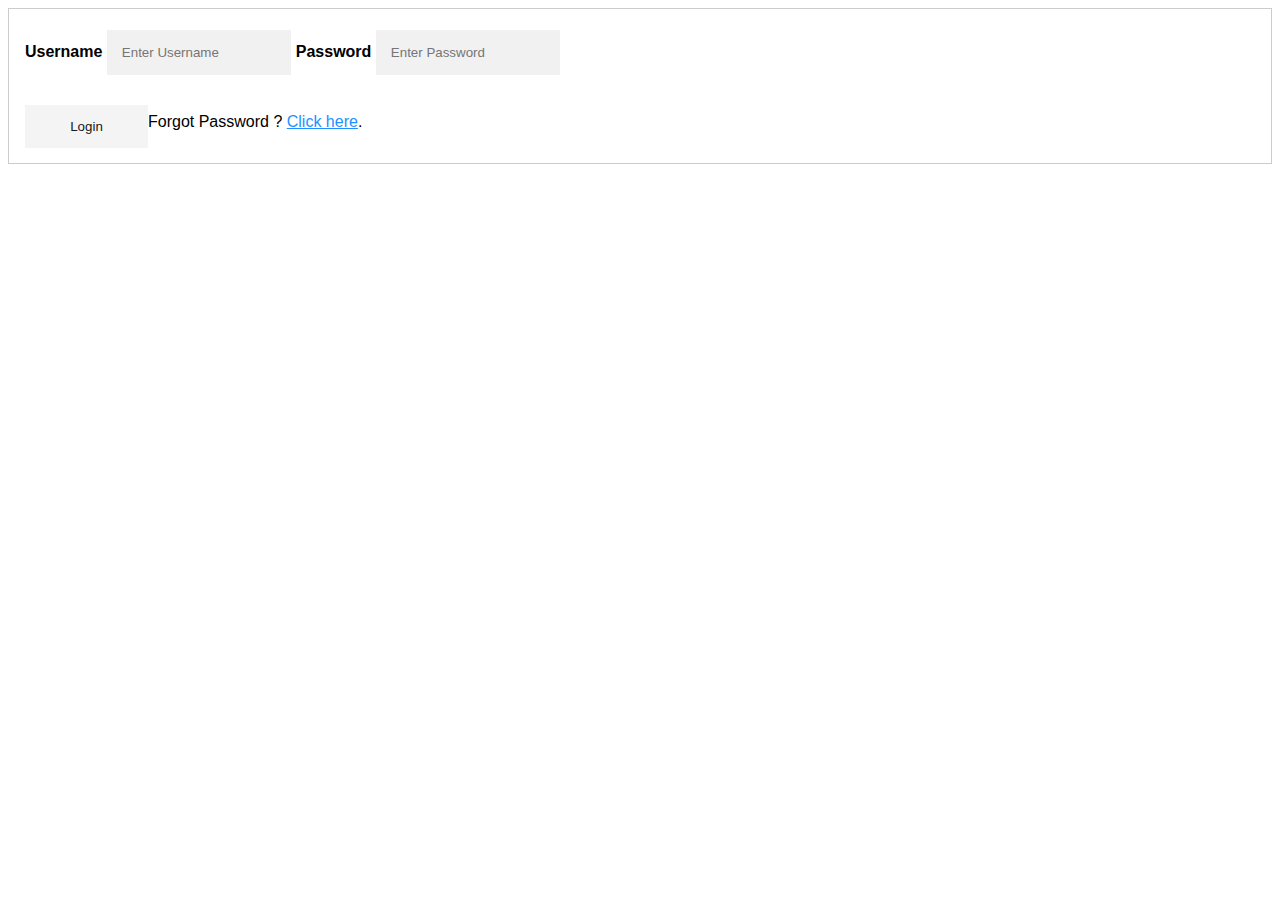
<file: Login.html>
<html>
<style>
body {font-family: Arial, Helvetica, sans-serif;}
* {box-sizing: border-box}


input[type=text], input[type=password] {
width: 15%;
padding: 15px;
margin: 5px 0 22px 0;
display: inline-block;
border: none;
background: #f1f1f1;
}

input[type=text]:focus, input[type=password]:focus {
background-color: #ddd;
outline: none;
}

hr {
border: 1px solid #f1f1f1;
margin-bottom: 25px;
}


button {
background-color: rgb(243, 243, 243);
color: rgb(0, 0, 0);
padding: 14px 20px;
margin: 8px 0;
border: none;
cursor: pointer;
width: 100%;
opacity: 0.9;
}

button:hover {
opacity:1;
}




.signupbtn {
float: left;
width: 10%;
}


.container {
padding: 16px;
}


.clearfix::after {
float: right;
width: 10%;
}


@media screen and (max-width: 300px) {
  .signupbtn {
    width: 50%;
}
}
</style>
<title>Login</title>
<body>

<form action="./pages/getProducts.html" style="border:1px solid #ccc">
<div class="container">
  
  
  

  <label for="email"><b>Username</b></label>
  
  <input type="text" placeholder="Enter Username" name="email" required>


  <label for="psw"><b>Password</b></label>
  
  <input type="password" placeholder="Enter Password" name="psw" required>

  

  <div class="clearfix">
    
    <button type="submit" class="signupbtn" id="login">Login</button>
    

  </div>
  
  <p>Forgot Password ? <a href="#" style="color:dodgerblue">Click here</a>.</p>

</div>
</form>
<script>
  var login = document.querySelector('#login');
  // login.addEventListener('click',function(){
  //   location.href = "./pages/getProducts.html";
  // })
</script>
</body>
</html>
</file>
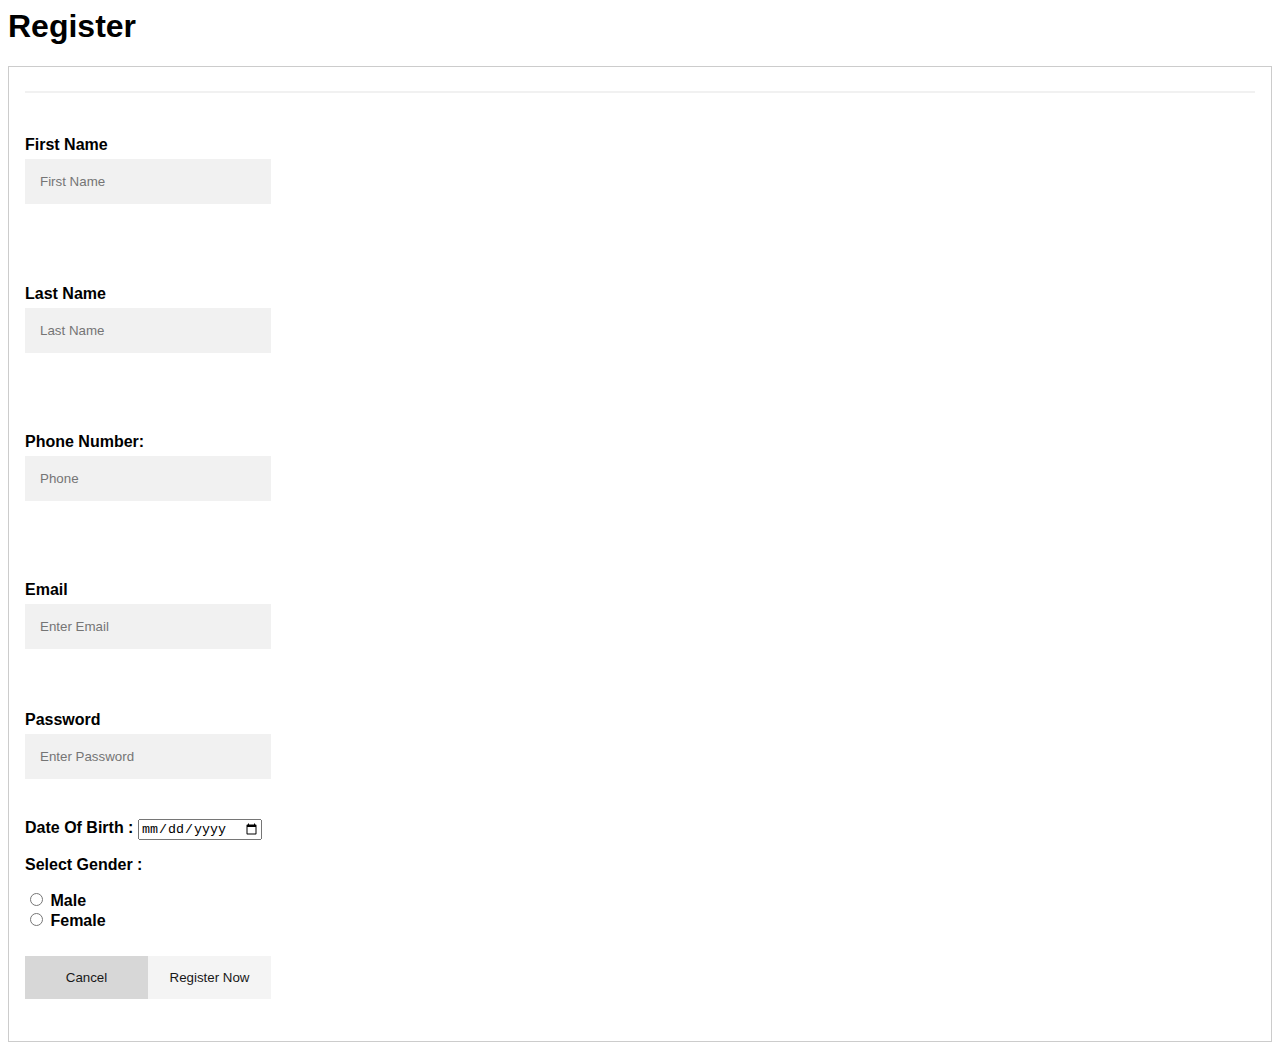
<file: Register.html>
<html>
<style>
body {font-family: Arial, Helvetica, sans-serif;}
* {box-sizing: border-box}


input[type=text], input[type=password] , input[type=number] {
width: 20%;
padding: 15px;
margin: 5px 0 22px 0;
display: inline-block;
border: none;
background: #f1f1f1;
}

input[type=text]:focus, input[type=password]:focus ,input[type=number]:focus {
background-color: #ddd;
outline: none;
}

hr {
border: 1px solid #f1f1f1;
margin-bottom: 25px;
}


button {
background-color: rgb(243, 243, 243);
color: rgb(0, 0, 0) ;
padding: 14px 20px;
margin: 8px 0;
border: none;
cursor: pointer;
width: 100%;
opacity: 0.9;
}

button:hover {
opacity:1;
}


.cancelbtn {
padding: 14px 20px;
background-color: #d3d3d3;
}


.cancelbtn, .signupbtn {
float: left;
width: 10%;
}


.container {
padding: 16px;
}

h5, #demo{
  color: rgb(230, 14, 14);
  width: 50%;
}


.clearfix::after {
content: "";
clear: both;
display: table;
}


@media screen and (max-width: 300px) {
.cancelbtn, .signupbtn {
  width: 100%;
}
}
</style>
<title>Register</title>
<body>
<h1>Register</h1>
<form action="Login.html" style="border:1px solid #ccc">
  <div class="container">

  <hr>

  </br>

  <label for="Fname"><b>First Name</b></label>
    <br>
    <input type="text" id ="FNametxt" placeholder="First Name" name="Fname" required>
    <h5 id="h3check"></h5>
  </br>


  </br>

  <label for="Lname"><b>Last Name</b></label>
    <br>
    <input type="text" id ="LNametxt" placeholder="Last Name" name="Lname" required>
    <h5 id="h3check2"></h5>
  </br>


  </br>
  <label for="phone"><b>Phone Number:</b></label>
  <br>
  <input type="text"  id="numb" required  placeholder="Phone" name="phone">
  <h5 id="check"></h5>
  </br>

  </br>

  <label for="email"><b>Email</b></label>
  <br>
  <input type="text" id="Emailtext" placeholder="Enter Email" name="email" required>
  <h5 id="h3check3"></h5>
  </br>

  <label for="psw"><b>Password</b></label>
  <br>
  <input type="password" placeholder="Enter Password" name="psw" required>
  </br>


  <br>
  <label for="birthday"><b>Date Of Birth :<b></label>
  <input type="date" id="birthday" name="birthday" required>

  <p><b>Select Gender :<b></p>
  <input type="radio" id="male" name="gender" value="male" required >
  <label for="male">Male</label><br>
  <input type="radio" id="female" name="gender" value="female" required >
  <label for="female">Female</label>
  <br>
  <br>

  <div class="clearfix">
    <button type="button" class="cancelbtn">Cancel</button>
    <button type="submit" class="signupbtn" onclick="myFunction();myFunction2();myFunction3();myFunction4()" >Register Now</button>
  </div>
  </br>
  </div>
</form>

<script>
  var form = document.querySelector('form');
  form.addEventListener('submit',function(e){
    if(myFunction() && myFunction2() && myFunction3() && myFunction4()){

    }
    else{
      e.preventDefault();
    }
  })

  function myFunction() {
  var x, text;

  x = document.getElementById("numb").value;
  console.log("num = ",x)
  if (isNaN(x) || x == "") {
    text = "Please insert 11 Digits ";
    window.check.innerHTML = text;
    return false;
  } else {
    text = "";
  }
  window.check.innerHTML = text;
  return true;
}


function myFunction2() {

  var text = window.FNametxt.value;
  var patt;
  patt = /^[a-zA-Z]+$/;
  var b = patt.test(text);
  if (b) {
    window.h3check.innerHTML = "";
    
    return true;
  }
  window.h3check.innerHTML = "Please insert Character only ";
  return false;


}


function myFunction3() {

  var text = window.LNametxt.value;
  var patt;
  patt = /^[a-zA-Z]+$/;

  var b = patt.test(text);
  if (b) {
    window.h3check2.innerHTML = "";
    return true;
  }
  window.h3check2.innerHTML = "Please insert Character only ";
  return false


}


function myFunction4() {
  var email1 = document.querySelector('#Emailtext').value;
  console.log(email1)
  var patt;
  patt = /^[a-zA-Z0-9._-]+@[a-zA-Z0-9.-]+\.[a-zA-Z]{2,4}$/;

  var b = patt.test(email1);
  if (b) {
    window.h3check3.innerHTML = "";
    return true;
  }
  window.h3check3.innerHTML = "Please insert Valid Email ";
  return false;
}

</script>


</body>
</html>
</file>
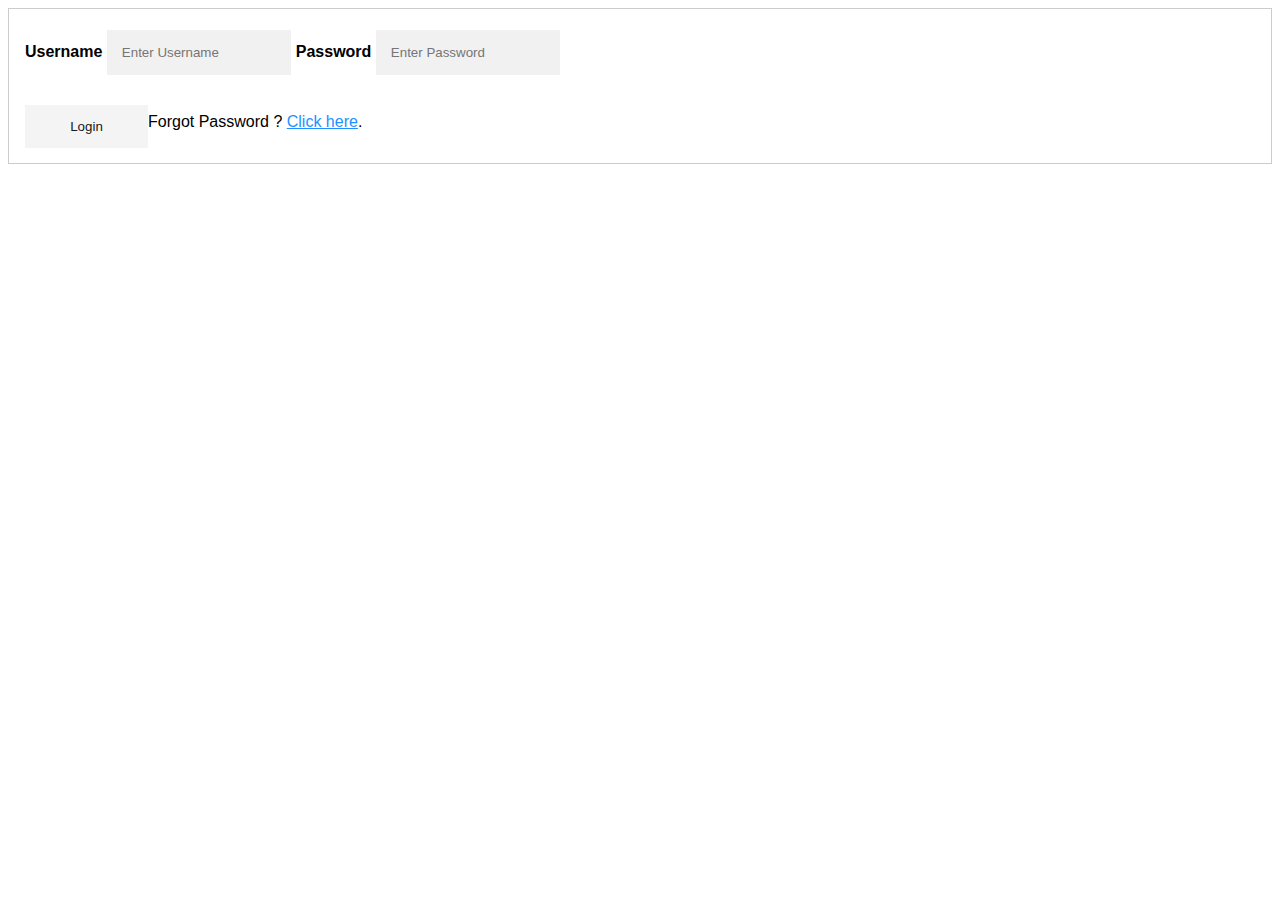
<file: Signs/Login.html>
<html>
<style>
body {font-family: Arial, Helvetica, sans-serif;}
* {box-sizing: border-box}


input[type=text], input[type=password] {
width: 15%;
padding: 15px;
margin: 5px 0 22px 0;
display: inline-block;
border: none;
background: #f1f1f1;
}

input[type=text]:focus, input[type=password]:focus {
background-color: #ddd;
outline: none;
}

hr {
border: 1px solid #f1f1f1;
margin-bottom: 25px;
}


button {
background-color: rgb(243, 243, 243);
color: rgb(0, 0, 0);
padding: 14px 20px;
margin: 8px 0;
border: none;
cursor: pointer;
width: 100%;
opacity: 0.9;
}

button:hover {
opacity:1;
}




.signupbtn {
float: left;
width: 10%;
}


.container {
padding: 16px;
}


.clearfix::after {
float: right;
width: 10%;
}


@media screen and (max-width: 300px) {
  .signupbtn {
    width: 50%;
}
}
</style>
<title>Login</title>
<body>

<form action="../pages/getProducts.html" style="border:1px solid #ccc">
<div class="container">
  
  
  

  <label for="email"><b>Username</b></label>
  
  <input type="text" placeholder="Enter Username" name="email" required>


  <label for="psw"><b>Password</b></label>
  
  <input type="password" placeholder="Enter Password" name="psw" required>

  

  <div class="clearfix">
    
    <button type="submit" class="signupbtn" id="login">Login</button>
    

  </div>
  
  <p>Forgot Password ? <a href="#" style="color:dodgerblue">Click here</a>.</p>

</div>
</form>
<script>
  var login = document.querySelector('#login');
  // login.addEventListener('click',function(){
  //   location.href = "./pages/getProducts.html";
  // })
</script>
</body>
</html>
</file>
